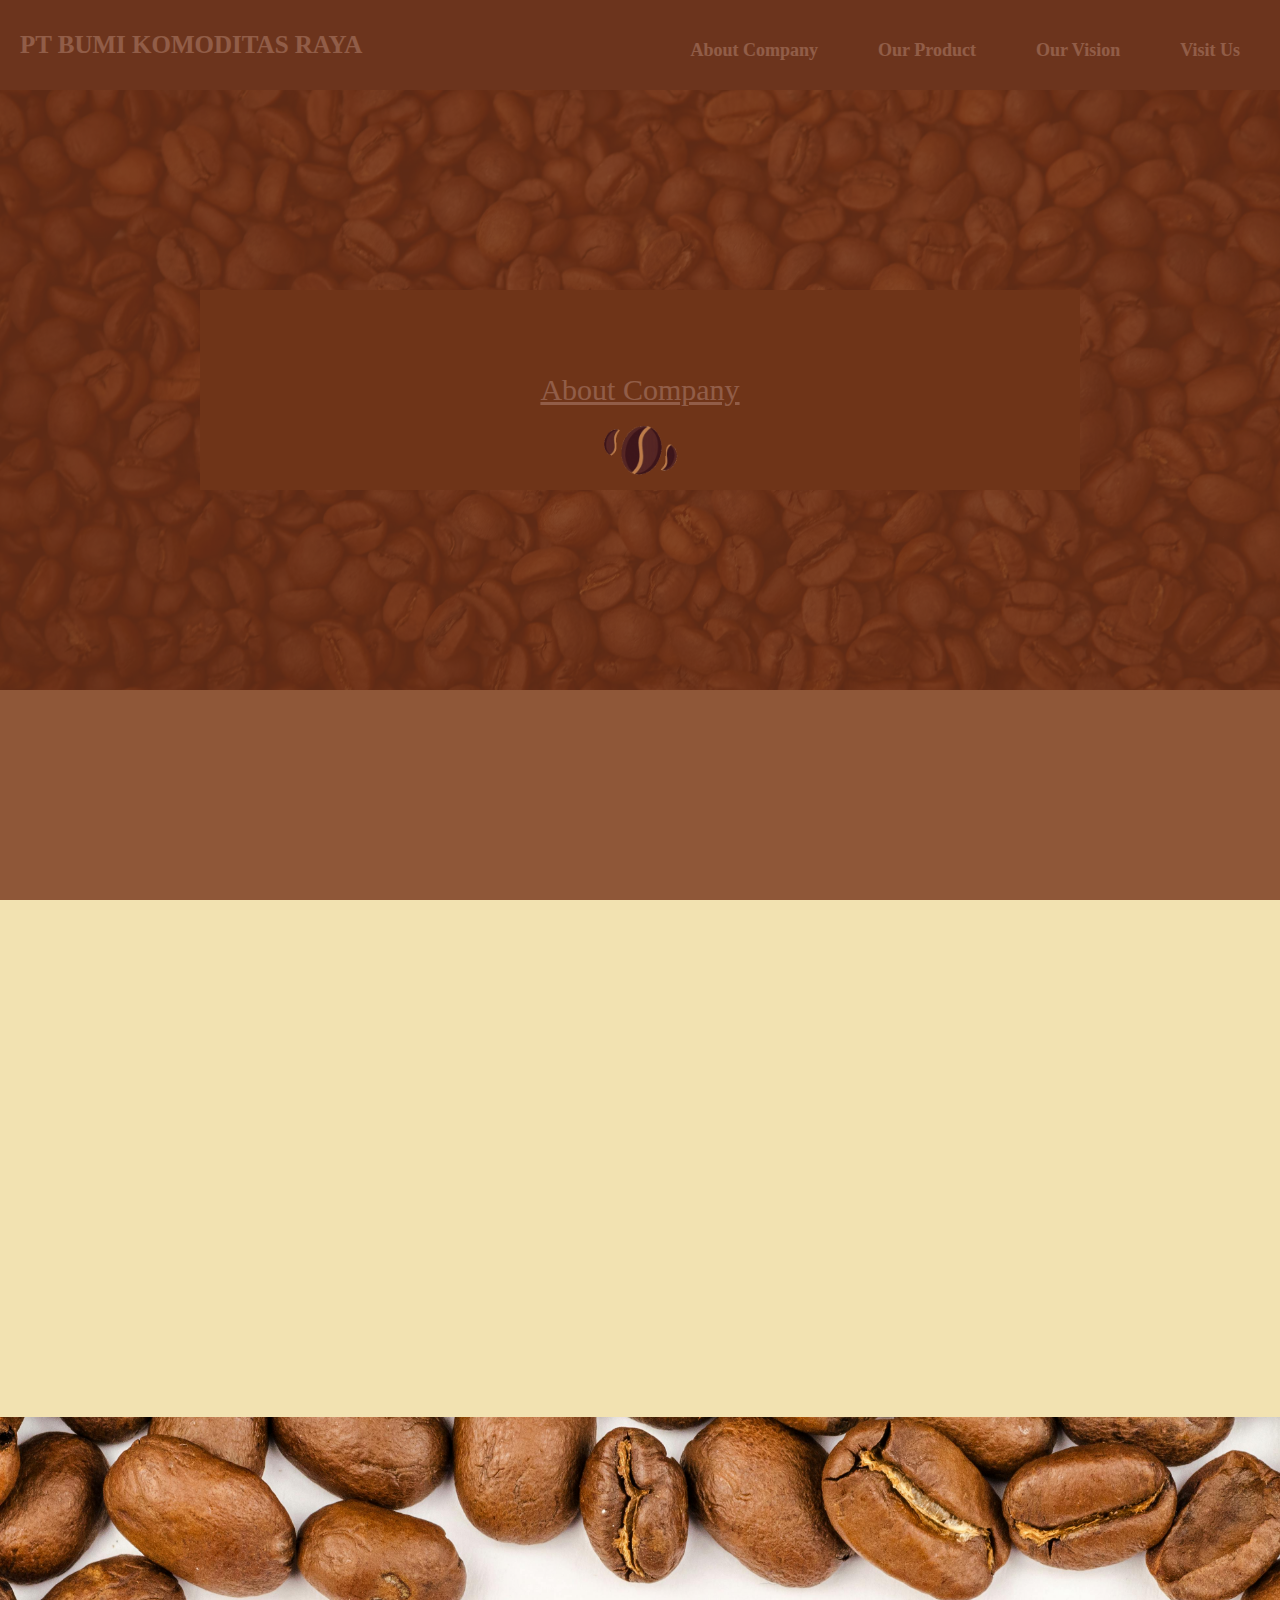
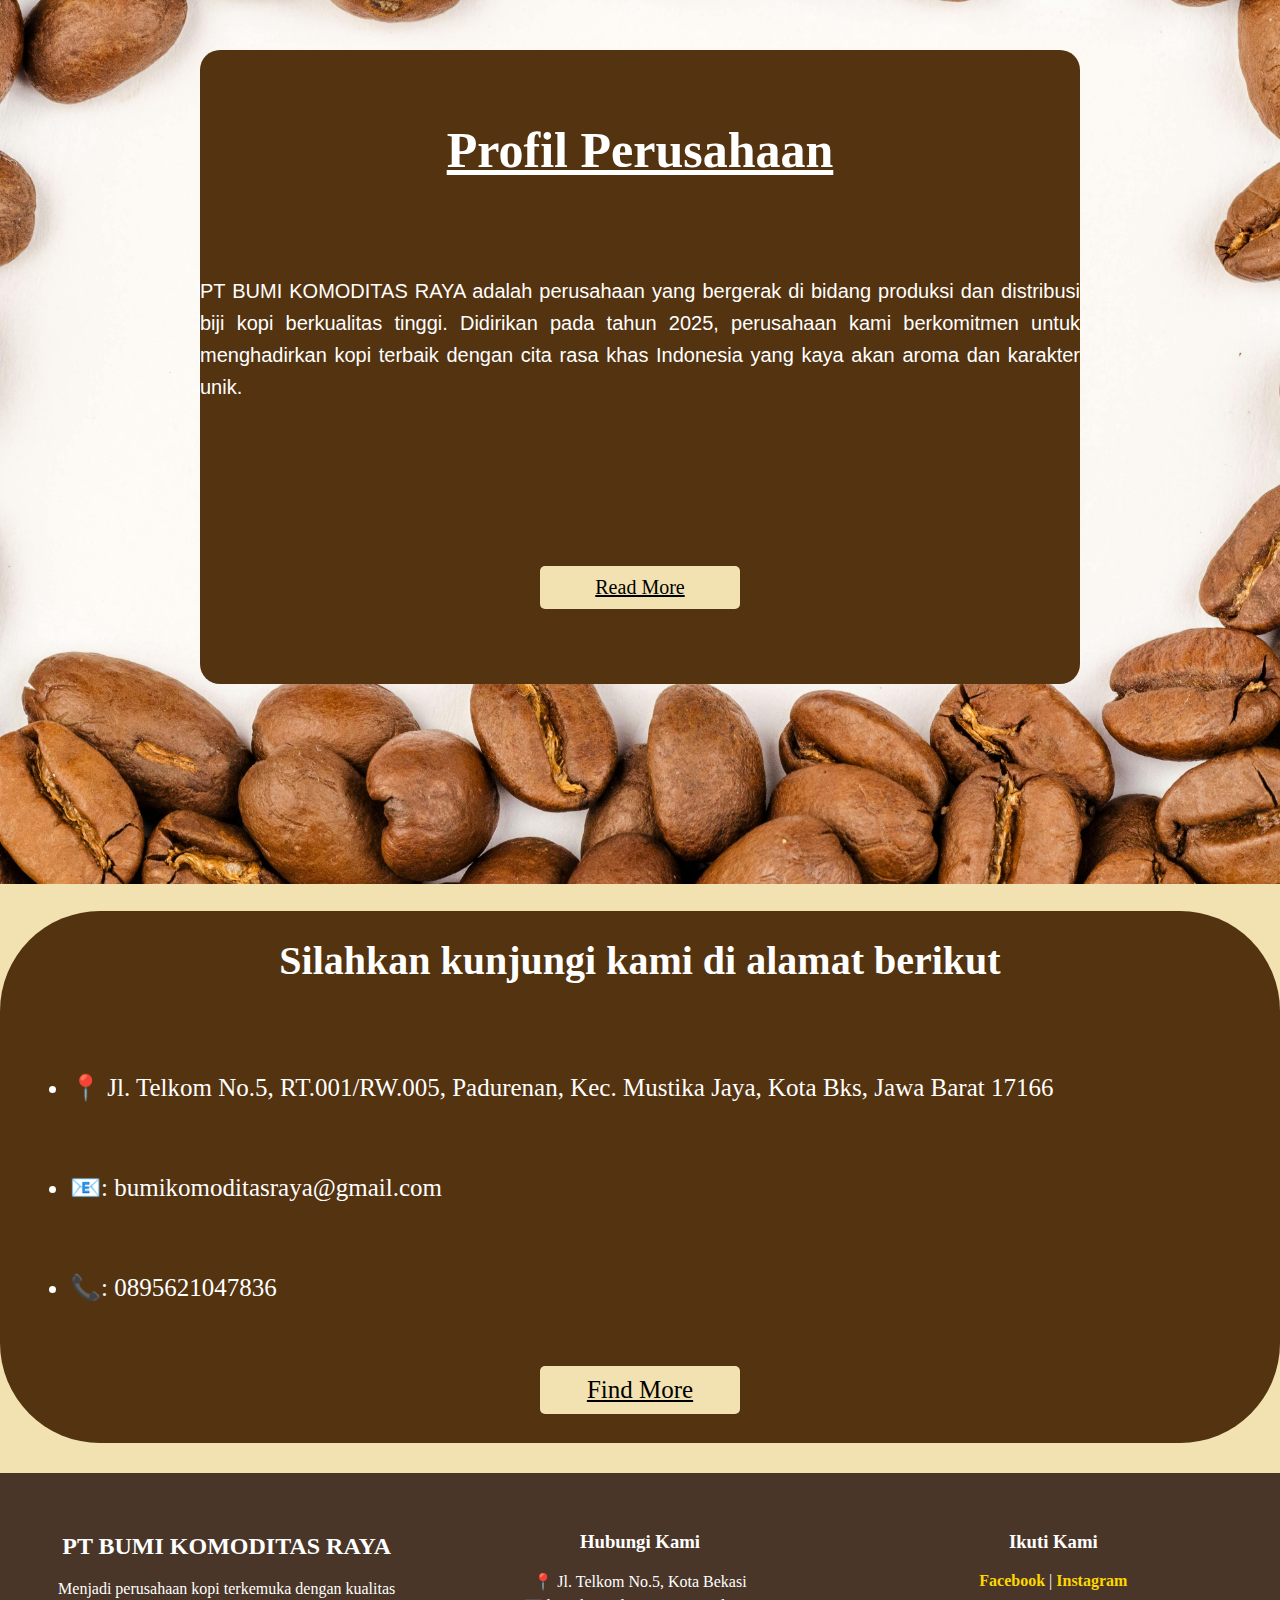
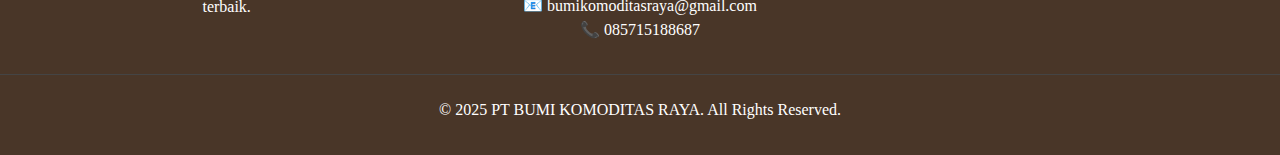
<file: index.html>
<!DOCTYPE html>
<html lang="en">
<head>
    <meta charset="UTF-8">
    <meta name="viewport" content="width=device-width, initial-scale=1.0">
    <title>Document</title>
    <link rel="stylesheet" href="style/index.css">
    <link rel="stylesheet" href="style/loading.css">
    <link rel="stylesheet" href="style/respon.css">
    <script src="java/loading.js"></script>
</head>
<body>
    <div id="loading-screen">
        <img src="asset/loading1.gif" alt="Loading...">
    </div>
    <!-- Start Header-->
      <div class="header-container">
        <p><a href="index.html" style="text-decoration: none; color: inherit;">PT BUMI KOMODITAS RAYA</a></p>
        <nav>
            <ul>
                <li><a href="about.html">About Company</a></li>
                <li><a href="product.html">Our Product</a></li>
                <li><a href="vision.html">Our Vision</a></li>
                <li><a href="visit.html">Visit Us</a></li>
            </ul>
        </nav>
      </div>
     <!--End Header-->

     <!--Start Section Upper-->
        <section class="upper">
        <div class="section-upper">
            <div class="slider">
                <div class="slides">
                    <li class="slide active"><a href="about.html" style="text-decoration: underline; color: white;">About Company</a></li>
                    <li class="slide"><a href="product.html" style="text-decoration: underline; color: white;">Our Product</a></li>
                    <li class="slide"><a href="vision.html" style="text-decoration: underline; color: white;">Our Vision</a></li>
                    <li class="slide"><a href="visit.html" style="text-decoration: underline; color: white;">Visit Us</a></li>
                </div>
        </div>
        </div>
        <script>
             let index = 0;

            function nextSlide() {
            const slides = document.querySelector(".slides");
            index = (index + 1) % 4; // Ganti angka 3 sesuai jumlah slide
            slides.style.transform = `translateX(-${index * 100}%)`;
            }
            setInterval(nextSlide, 3000); // Ganti slide setiap 3 detik
          </script>
        </section>
     <!--End Section Upper-->

    <!--Start upper Middle-->
<section class="middle">
    <div class="hidden">
      <div class="section-middle">
        <div class="hidden slide-right">
            <id class="visi">
            <div style="flex: flex; flex-direction: row;">
                <h1 style="font-size: 40px; text-decoration: underline;text-align: center;">Visi</h1>
                <h3>Menjadikan perusahaan kopi terkemuka di Indonesia yang menyajikan kopi...</h3>
                <a href="vision.html">
                    <button type="submit" style="text-decoration: underline; font-family: 'Times New Roman', Times, serif; font-size: 20px">Read more</button>
                </a>
            </div>
            </id>
        </div>
        <div class="hidden slide-left">
            <id class="misi">
            <div style="flex: flex; flex-direction: row;">
                <h1 style="font-size: 40px;text-decoration: underline; text-align: center;">Misi</h1>
                <h3>Menghasilkan kopi berkualitas tinggi dengan menggunakan biji kopi segar dan proses pengolahan yang baik....</h3>
                <a href="vision.html">
                    <button type="submit" style="text-decoration: underline; font-family: 'Times New Roman', Times, serif; font-size: 20px;">Read more</button>
                </a>
            </div>
            </id>
        </div>
        </div>
    </div>
    <script>
        function revealOnScroll() {
            let element = document.querySelectorAll(".hidden");
            let windowHeight = window.innerHeight;

            element.forEach(element => {
                let elementTop = element.getBoundingClientRect().top;

                if (elementTop < windowHeight -100) {
                    element.classList.add("show")
                }
            }
                
            )
        }
        window.addEventListener("scroll", revealOnScroll);
    </script>
</section>
    <!--End upper Middle-->


<!--Start Middle Section-->
<section>
    <div class="penjelasan-pt">
        <div class="isi-pt">
                <h1 style="font-size: 50px;color: white;">Profil Perusahaan</h1>
                    <p style="font-size: 20px; color: white;">
                    PT BUMI KOMODITAS RAYA adalah perusahaan yang bergerak di bidang produksi dan distribusi
                    biji kopi berkualitas tinggi. Didirikan pada tahun 2025,
                    perusahaan kami berkomitmen untuk menghadirkan kopi terbaik dengan
                    cita rasa khas Indonesia yang kaya akan aroma dan karakter unik.</p>
                    <a href="about.html">
                    <button type="submit" style="text-decoration: underline; font-family: 'Times New Roman', Times, serif; font-size: 20px;margin-bottom: auto;">Read More</button>
                    </a>
            </div>
        </div>
    </div>
</section>
<!--End Middle Section-->

<!--visit Start-->
    <section>
        <div class="visit">
            <h1 style="font-size: 40px;">Silahkan kunjungi kami di alamat berikut</h1>
            <ul class="address">
                <li>📍 Jl. Telkom No.5, RT.001/RW.005, Padurenan, Kec. Mustika Jaya, Kota Bks, Jawa Barat 17166</li>
                <li><a href="mailto:bumikomoditasraya@gmail.com" style="color: white; text-decoration: none;"></a>📧: bumikomoditasraya@gmail.com</a></li>
                <li><a href="https://wa.me/6285715188687" style="color: white; text-decoration: none;">📞: 0895621047836</a></li>
            </ul>
            <a href="visit.html">
            <button type="submit" style="text-decoration: underline; font-family: 'Times New Roman', Times, serif; font-size: 25px; margin-bottom: auto;">Find More</button>
            </a>
        </div>
    </section>
<!--visit End-->

<!-- Footer Start -->
<footer>
    <div class="footer-container">
        <div class="footer-content">
            <h2>PT BUMI KOMODITAS RAYA</h2>
            <p>Menjadi perusahaan kopi terkemuka dengan kualitas terbaik.</p>
        </div>
        <div class="footer-contact">
            <h3>Hubungi Kami</h3>
            <ul>
                <li>📍 Jl. Telkom No.5, Kota Bekasi</li>
                <li>📧 bumikomoditasraya@gmail.com</li>
                <li>📞 085715188687</a></li>
            </ul>
        </div>
        <div class="footer-social">
            <h3>Ikuti Kami</h3>
            <a href="https://facebook.com">Facebook</a> |
            <a href="https://instagram.com">Instagram</a>
        </div>
    </div>
    <div class="footer-bottom">
        <p>&copy; 2025 PT BUMI KOMODITAS RAYA. All Rights Reserved.</p>
    </div>
</footer>
<!-- Footer End -->
</body>
</html>
</file>
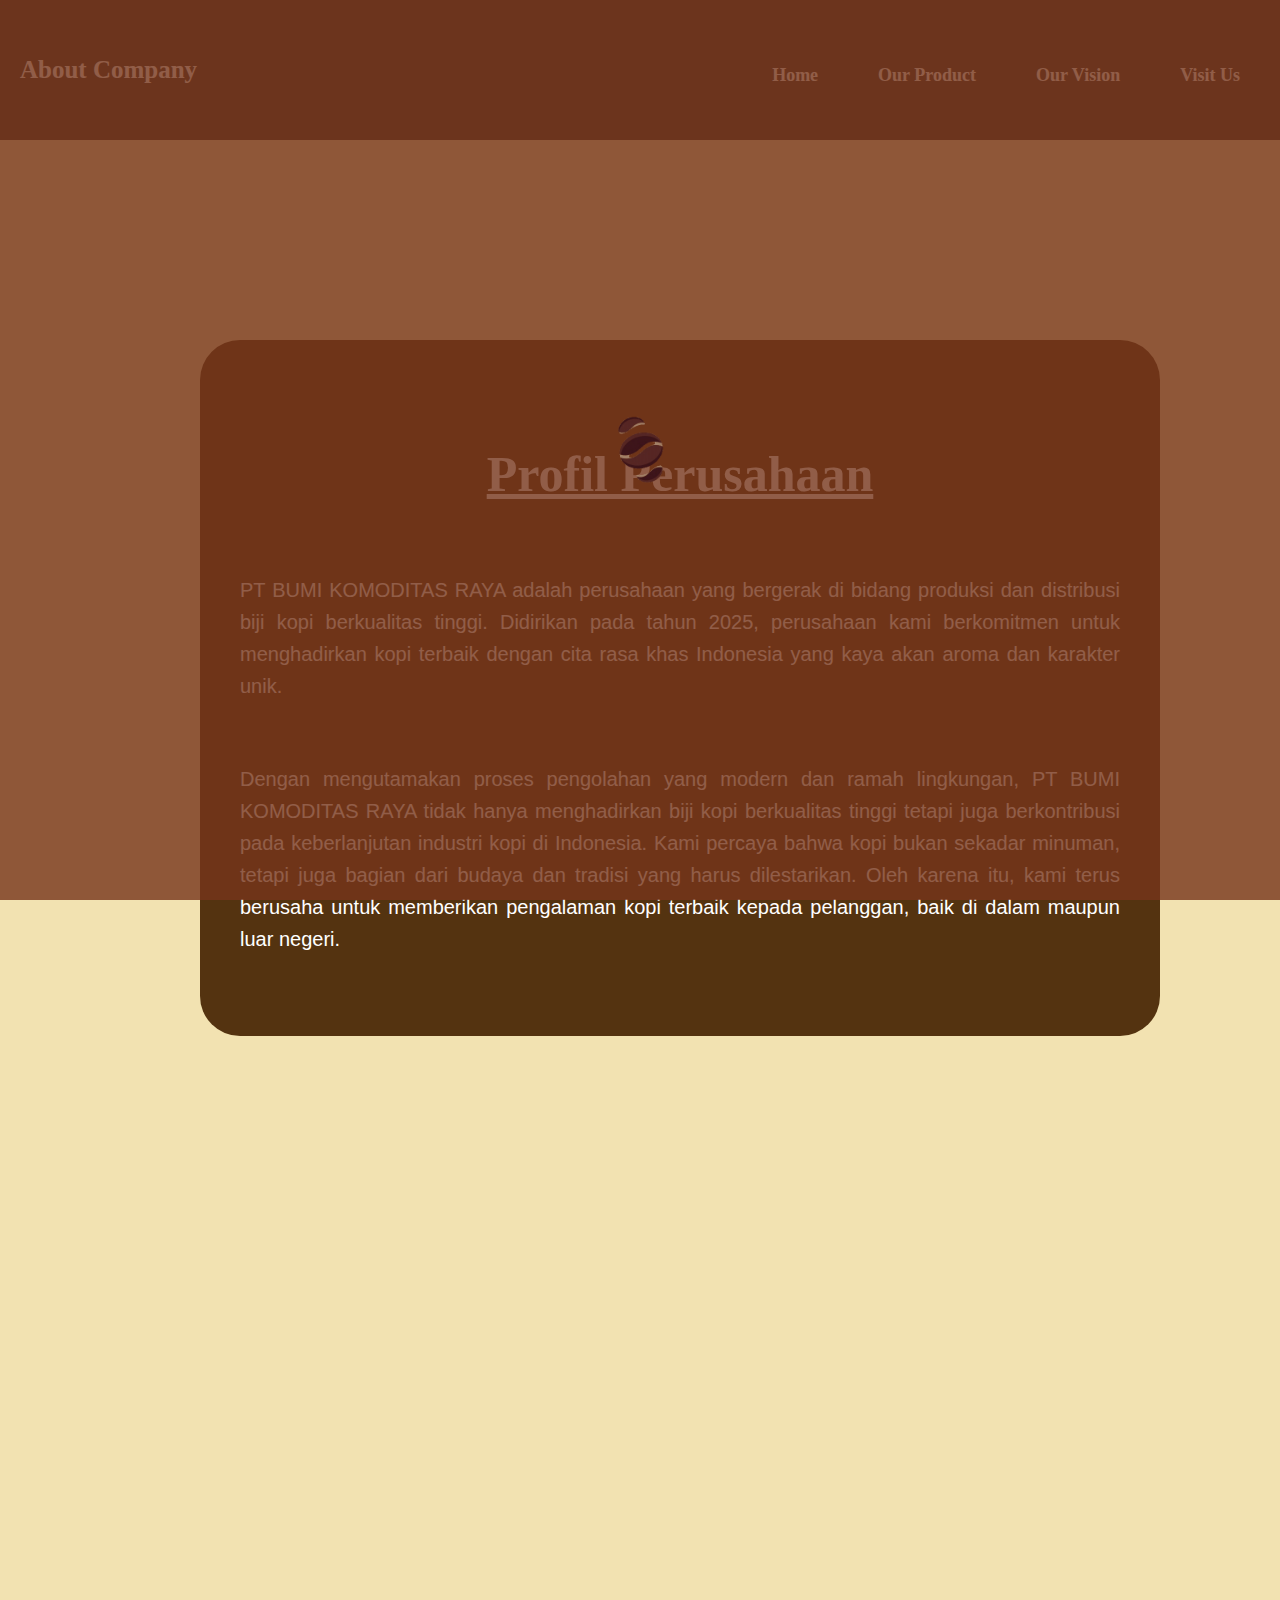
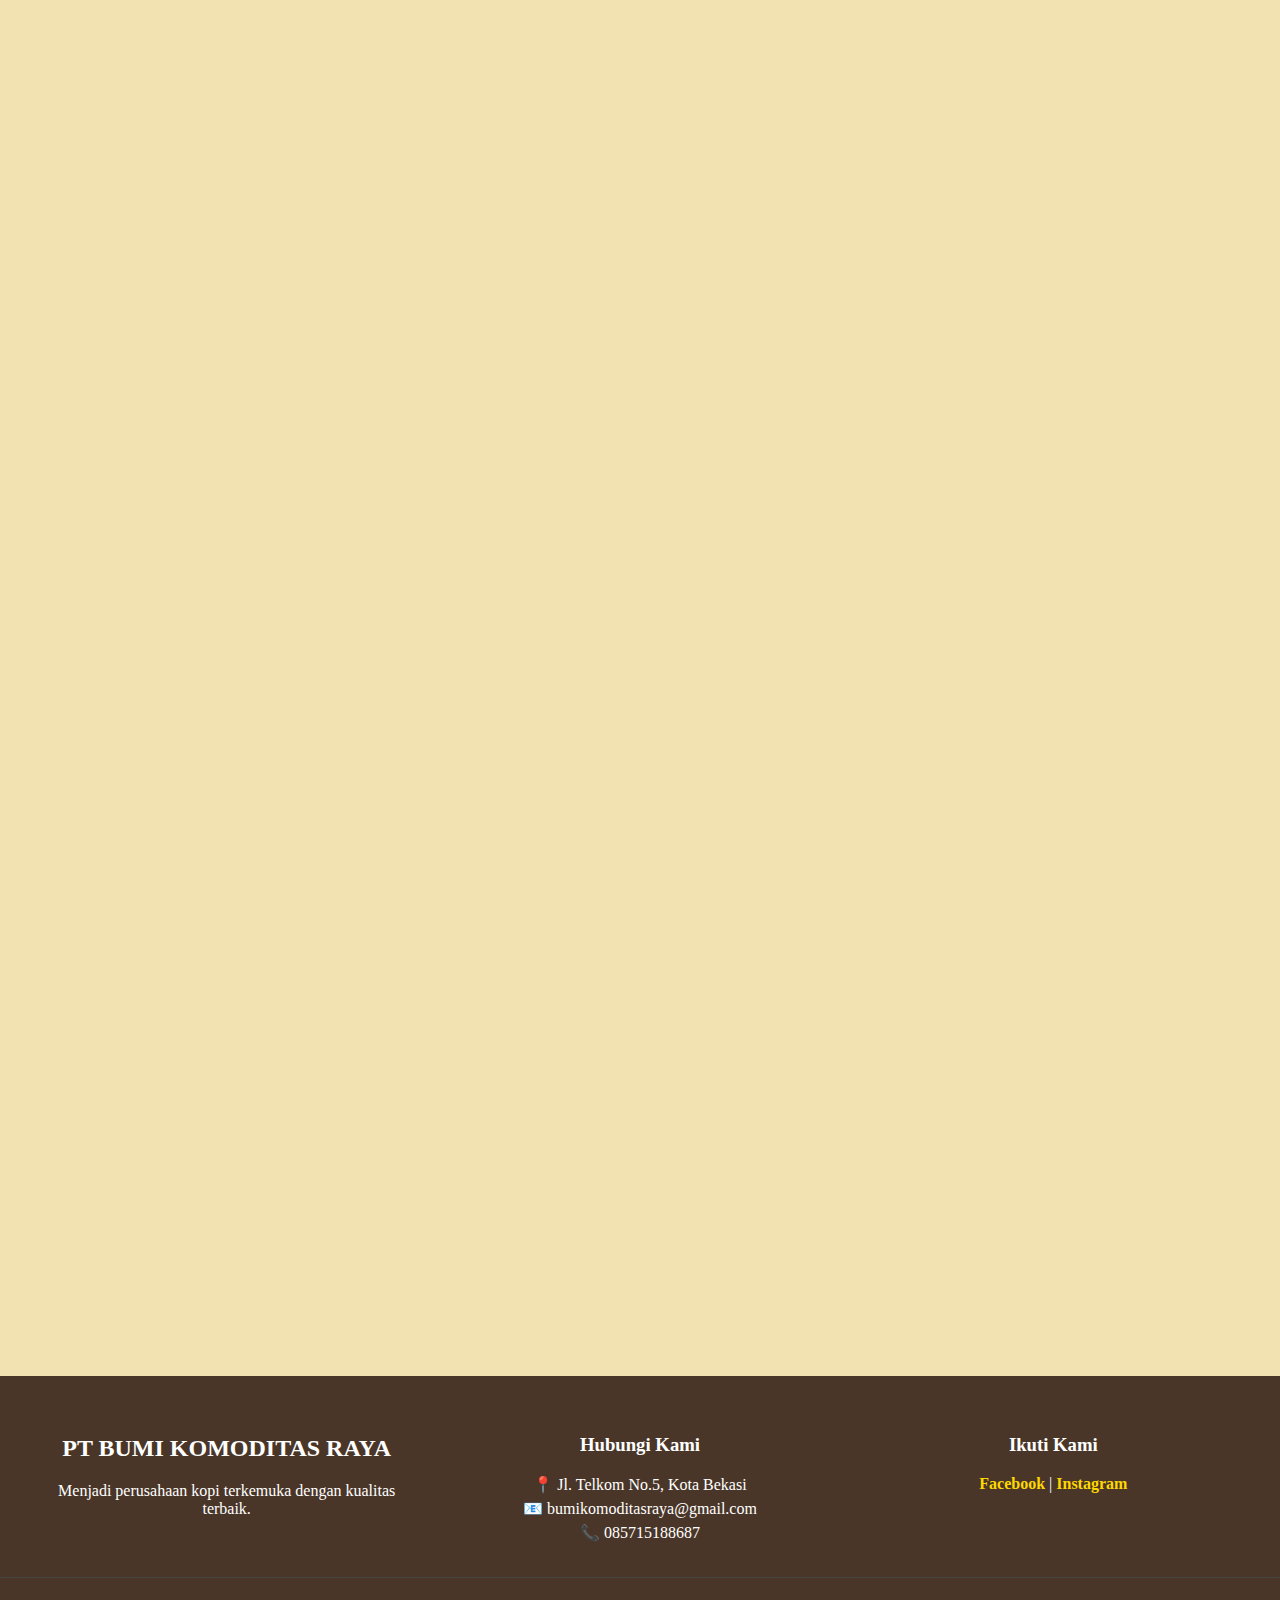
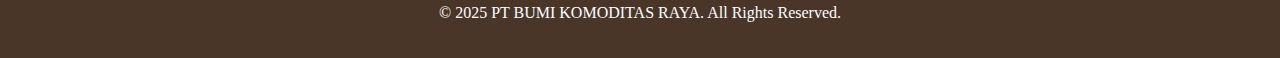
<file: about.html>
<!DOCTYPE html>
<html lang="en">
<head>
    <meta charset="UTF-8">
    <meta name="viewport" content="width=device-width, initial-scale=1.0">
    <title>About Company</title>
    <link rel="stylesheet" href="style/about.css">
    <link rel="stylesheet" href="style/loading.css">
    <script src="java/loading.js"></script>
</head>
<body>
    <div id="loading-screen">
        <img src="asset/loading1.gif" alt="Loading...">
    </div>
    <!-- Start Header-->
      <div class="header-container">
        <p><a href="about.html" style="text-decoration: none; color: inherit;">About Company</a></p>
        <nav>
            <ul>
                <li><a href="index.html">Home</a></li>
                <li><a href="product.html">Our Product</a></li>
                <li><a href="vision.html">Our Vision</a></li>
                <li><a href="visit.html">Visit Us</a></li>
            </ul>
        </nav>
      </div>
     <!--End Header-->

<!--Start Middle Section-->
<section>
    <div class="penjelasan-pt">
        <div class="isi-pt">
                <h1 style="font-size: 50px;color: white;">Profil Perusahaan</h1>
                    <p style="font-size: 20px; color: white;">
                    PT BUMI KOMODITAS RAYA adalah perusahaan yang bergerak di bidang produksi dan distribusi
                    biji kopi berkualitas tinggi. Didirikan pada tahun 2025,
                    perusahaan kami berkomitmen untuk menghadirkan kopi terbaik dengan
                    cita rasa khas Indonesia yang kaya akan aroma dan karakter unik.</p>
                    <p style="font-size: 20px; color: white;">
                        Dengan mengutamakan proses pengolahan yang modern dan ramah lingkungan, PT BUMI KOMODITAS RAYA tidak hanya
                        menghadirkan biji kopi berkualitas tinggi tetapi juga berkontribusi pada keberlanjutan industri kopi di Indonesia.
                        Kami percaya bahwa kopi bukan sekadar minuman, tetapi juga bagian dari budaya dan tradisi yang harus dilestarikan.
                        Oleh karena itu, kami terus berusaha untuk memberikan pengalaman kopi terbaik kepada pelanggan, baik di dalam
                        maupun luar negeri.
                    </p>
            </div>
        </div>
    </div>
</section>
<!--End Middle Section-->

<!--Foto start-->
<section class="background-about">
<div class="foto-container">
    <div class="foto-kanan">
    <img src="asset/biji kopi 1.jpeg" alt="biji kopi 1" class="hidden hidden-right">
    <img src="asset/biji kopi 2.jpeg" alt="biji kopi 2" class="hidden hidden-right">
    <img src="asset/biji kopi 3.jpeg" alt="biji kopi 3" class="hidden hidden-right">
    </div>
    <div class="foto-kiri">
    <img src="asset/biji kopi 4.jpeg" alt="biji kopi 4" class="hidden hidden-left">
    <img src="asset/gudang 2.jpeg" alt="gudang 2" class="hidden hidden-left">
    <img src="asset/gudang 1.jpeg" alt="gudang 1" class="hidden hidden-left">
    </div>
</div>
</div>

<script>
    function revealOnScroll() {
        let element = document.querySelectorAll(".hidden");
        let windowHeight = window.innerHeight;

        element.forEach(element => {
            let elementTop = element.getBoundingClientRect().top;

            if (elementTop < windowHeight -100) {
                element.classList.add("show")
            }
        }
            
        )
    }
    window.addEventListener("scroll", revealOnScroll);
</script>
</section>
<!--Foto End-->

<!-- Footer Start -->
<footer>
    <div class="footer-container">
        <div class="footer-content">
            <h2>PT BUMI KOMODITAS RAYA</h2>
            <p>Menjadi perusahaan kopi terkemuka dengan kualitas terbaik.</p>
        </div>
        <div class="footer-contact">
            <h3>Hubungi Kami</h3>
            <ul>
                <li>📍 Jl. Telkom No.5, Kota Bekasi</li>
                <li>📧 bumikomoditasraya@gmail.com</li>
                <li>📞 085715188687</a></li>
            </ul>
        </div>
        <div class="footer-social">
            <h3>Ikuti Kami</h3>
            <a href="https://facebook.com">Facebook</a> |
            <a href="https://instagram.com">Instagram</a>
        </div>
    </div>
    <div class="footer-bottom">
        <p>&copy; 2025 PT BUMI KOMODITAS RAYA. All Rights Reserved.</p>
    </div>
</footer>
<!-- Footer End -->

</body>
</html>
</file>
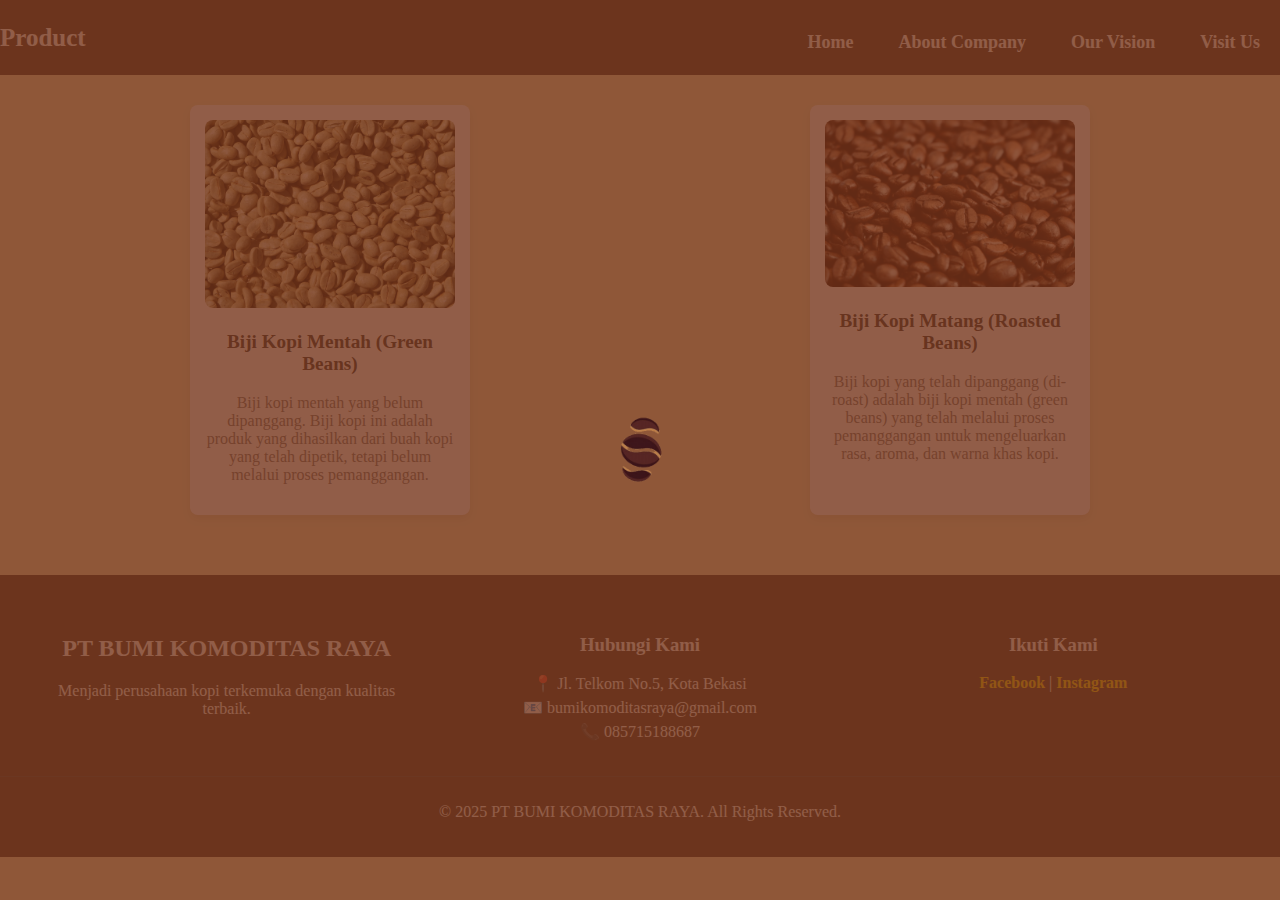
<file: product.html>
<!DOCTYPE html>
<html lang="id">
<head>
    <meta charset="UTF-8">
    <meta name="viewport" content="width=device-width, initial-scale=1.0">
    <title>Daftar Produk Biji Kopi</title>
    <link rel="stylesheet" href="style/product.css">
    <link rel="stylesheet" href="style/loading.css">
    <script src="java/loading.js"></script>
</head>
<body>
    <div id="loading-screen">
        <img src="asset/loading1.gif" alt="Loading...">
    </div>
    <header>
          <!-- Start Header-->
          <div class="header-container">
            <p><a href="product.html" style="text-decoration: none; color: inherit;">Product</a></p>
            <nav>
                <ul>
                    <li><a href="index.html">Home</a></li>
                    <li><a href="about.html">About Company</a></li>
                    <li><a href="vision.html">Our Vision</a></li>
                    <li><a href="visit.html">Visit Us</a></li>
                </ul>
            </nav>
          </div>
         <!--End Header-->
    </header>

    <div id="product-list" class="product-list">
        <!-- Daftar produk kopi akan ditambahkan melalui JavaScript -->
    </div>
    <script src="java/product.js"></script>
    
    <!-- Footer Start -->
<footer>
    <div class="footer-container">
        <div class="footer-content">
            <h2>PT BUMI KOMODITAS RAYA</h2>
            <p>Menjadi perusahaan kopi terkemuka dengan kualitas terbaik.</p>
        </div>
        <div class="footer-contact">
            <h3>Hubungi Kami</h3>
            <ul>
                <li>📍 Jl. Telkom No.5, Kota Bekasi</li>
                <li>📧 bumikomoditasraya@gmail.com</li>
                <li>📞 085715188687</a></li>
            </ul>
        </div>
        <div class="footer-social">
            <h3>Ikuti Kami</h3>
            <a href="https://facebook.com">Facebook</a> |
            <a href="https://instagram.com">Instagram</a>
        </div>
    </div>
    <div class="footer-bottom">
        <p>&copy; 2025 PT BUMI KOMODITAS RAYA. All Rights Reserved.</p>
    </div>
</footer>
<!-- Footer End -->
</body>
</html>
</file>
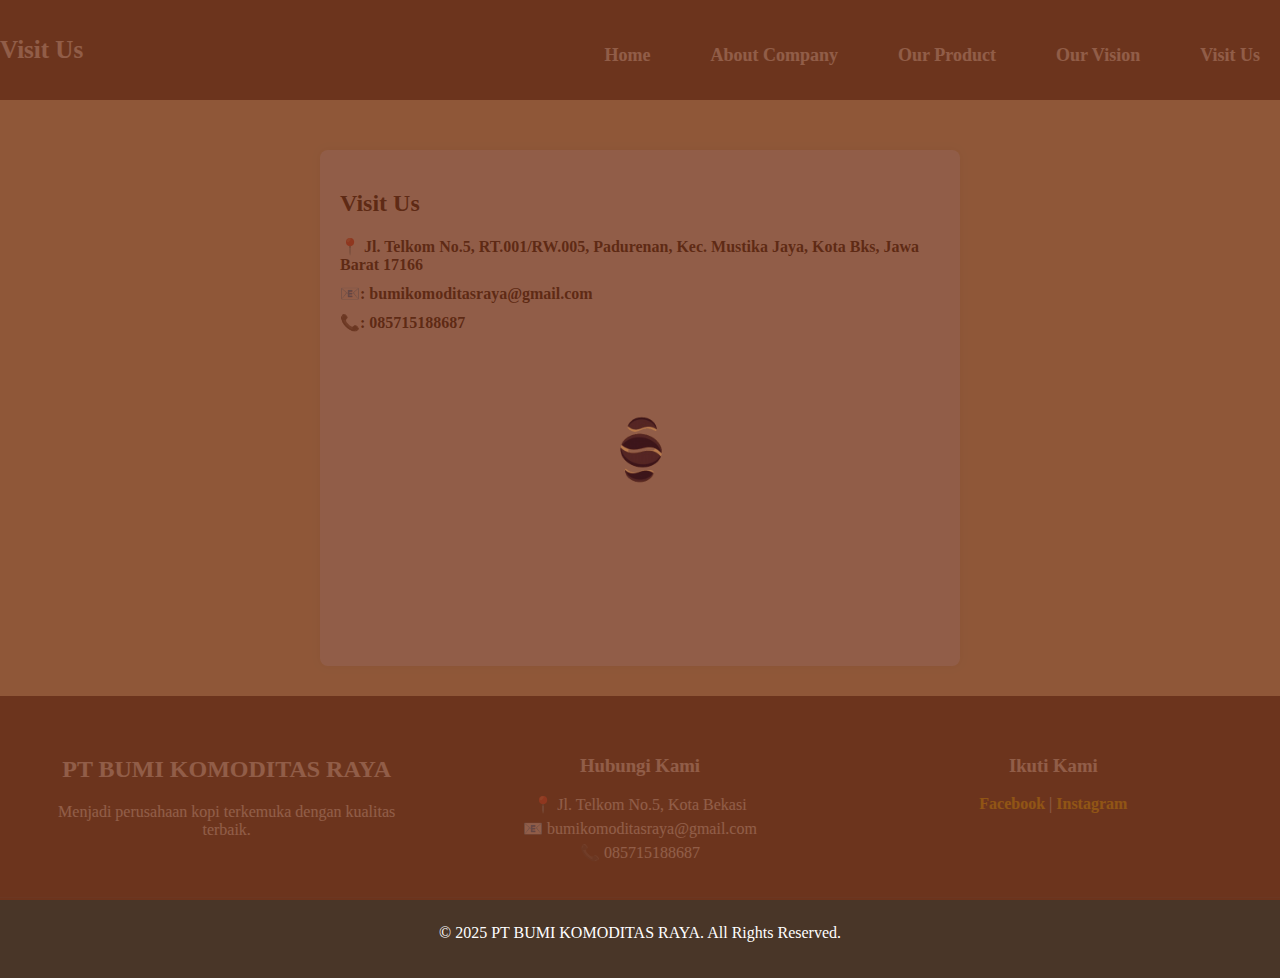
<file: visit.html>
<!DOCTYPE html>
<html lang="id">
<head>
    <meta charset="UTF-8">
    <meta name="viewport" content="width=device-width, initial-scale=1.0">
    <title>Alamat dengan Google Maps</title>
    <link rel="stylesheet" href="style/visit.css">
    <link rel="stylesheet" href="style/loading.css">
    <script src="java/loading.js"></script>
</head>
<body>
    <div id="loading-screen">
        <img src="asset/loading1.gif" alt="Loading...">
    </div>

        <!-- Start Header-->
        <div class="header-container">
            <p><a href="visit.html" style="text-decoration: none; color: inherit;">Visit Us</a></p>
            <nav>
                <ul>
                    <li><a href="index.html">Home</a></li>
                    <li><a href="about.html">About Company</a></li>
                    <li><a href="product.html">Our Product</a></li>
                    <li><a href="vision.html">Our Vision</a></li>
                    <li><a href="visit.html">Visit Us</a></li>
                </ul>
            </nav>
          </div>
         <!--End Header-->


    <div class="container">
        <h2>Visit Us</h2>
        <ul class="address">
            
            <li>📍 Jl. Telkom No.5, RT.001/RW.005, Padurenan, Kec. Mustika Jaya, Kota Bks, Jawa Barat 17166</li>
            <li><a href="mailto:bumikomoditasraya@gmail.com" style="color: black; text-decoration: none;">📧: bumikomoditasraya@gmail.com</a></li>
            <li><a href="https://wa.me/6285715188687" style="color: black; text-decoration: none;">📞: 085715188687</a></li>
        </ul>
        <!-- Google Maps Embed -->
        <iframe src="https://www.google.com/maps/embed?pb=!1m18!1m12!1m3!1d3965.5363613021304!2d107.0046486!3d-6.3244598!2m3!1f0!2f0!3f0!3m2!1i1024!2i768!4f13.1!3m3!1m2!1s0x2e69922871cb7129%3A0xb4d29d0c31d92811!2sJl.%20Telkom%20No.5%2C%20RT.003%2FRW.005%2C%20Padurenan%2C%20Kec.%20Mustika%20Jaya%2C%20Kota%20Bks%2C%20Jawa%20Barat%2016340!5e0!3m2!1sid!2sid!4v1742108479654!5m2!1sid!2sid" width="600" height="450" style="border:0;" allowfullscreen="" loading="lazy" referrerpolicy="no-referrer-when-downgrade"></iframe>

        </div>

    <script src="java/visit.js"></script>

    <!-- Footer Start -->
<footer>
    <div class="footer-container">
        <div class="footer-content">
            <h2>PT BUMI KOMODITAS RAYA</h2>
            <p>Menjadi perusahaan kopi terkemuka dengan kualitas terbaik.</p>
        </div>
        <div class="footer-contact">
            <h3>Hubungi Kami</h3>
            <ul>
                <li>📍 Jl. Telkom No.5, Kota Bekasi</li>
                <li>📧 bumikomoditasraya@gmail.com</li>
                <li>📞 085715188687</a></li>
            </ul>
        </div>
        <div class="footer-social">
            <h3>Ikuti Kami</h3>
            <a href="https://facebook.com">Facebook</a> |
            <a href="https://instagram.com">Instagram</a>
        </div>
    </div>
    <div class="footer-bottom">
        <p>&copy; 2025 PT BUMI KOMODITAS RAYA. All Rights Reserved.</p>
    </div>
</footer>
<!-- Footer End -->
</body>
</html>
</file>
<file: style/index.css>
body {
    margin: 0;
    padding: 0;
    background-color: #F2E2B1;
} 

.header-container {
    background-color: #493628;
    padding: 20px;
    display: flex;
    align-items: center;
    justify-content: space-between;
    height: 50px;
}

nav ul li {
    display: inline-block;
    margin: 0 10px;
}

nav ul li a:hover {
    background-color: #F2E2B1;
    border-radius: 5px;
    text-decoration: underline;
}

ul {
    margin: 0px;
    padding: 0px;
}

.header-container p {
    margin: 0;
    font-size: 25px;
    font-weight: bold;
    text-decoration: solid;
    font-weight: bold;
    color: white;
}

nav ul li a {
    color: white;
    text-decoration: none;
    font-weight: bolder;
    padding: 10px;
    font-size: 18px;
}

nav ul {
    list-style: none;
    padding: 0;
    margin: 10px 0 0;
    display: flex;
    gap: 20px;
}

.section-upper {
    display: flex;
    justify-content: center;
    align-items: center;
}

.upper {
    justify-content: center;
    text-align: center;
    background-image: url(../asset/download.jpg);
    max-width: 100%;
    background-size: cover;
    padding: 200px;
    background-position: center;
    background-repeat: no-repeat;
}

.slider {
    width: 100%;
    height: 100%;
    overflow: hidden;
    position: relative;
  }
  
  .slides {
    display: flex;
    transition: transform 0.5s ease-in-out;
    color: white;
  }
  
  .slide {
    background-color: #543310;
    min-width: 100%;
    text-align: center;
    line-height: 200px;
    font-size: 30px;
    text-decoration: none;
    list-style: none;
  }


.visi {
  justify-content: center;
  display: flex;
  align-items: center;
  border: 2px solid transparent;
  background-color: #543310;
  padding: 50px;
  color: white;
  border-radius: 20px;
  box-shadow: 0px 0px 0px rgba(0, 0, 0, 0.1);
  text-align: center;
}

.visi, .misi {
    margin: 50px auto;
    max-width: 80%;
}

.misi {
    justify-content: center;
    display: flex;
    align-items: center;
    border: 2px solid transparent;
    background-color: #543310;
    color: white;
    padding: 50px;
    border-radius: 20px;
    box-shadow: 0px 0px 0px rgba(0, 0, 0, 0.1);
    margin-top: 10px;
    text-align: center;
  }

  button {
    width: 200px;
    padding: 10px;
    background-color: #F2E2B1;
    color: black;
    text-decoration: solid;
    border: none;
    border-radius: 5px;
    cursor: pointer;
}

.hidden {
    opacity: 0;
    transition: all 1s ease-in-out;
}

.slide-right {
    transform: translateY(-20px);
}

.slide-left {
    transform: translateY(20px);
}

.show {
    opacity: 1;
    transform: translateX(0);
}

.penjelasan-pt {
    background-image: url(../asset/middleback.jpg);
    background-size: cover;
    max-width: 100%;
    justify-content: center;
    margin-top: 20px;
    padding: 100px;
    text-align: center;
    align-items: center;
    padding: 200px;
    background-position: center;
    background-repeat: no-repeat;
}

.isi-pt {
    background-color: #543310;
    min-width: 100%;
    text-align: center;
    line-height: 200px;
    font-size: 30px;
    text-decoration: none;
    list-style: none;
    border-radius: 20px;
  }
  .isi-pt h1 {
    text-decoration: underline;
    margin-bottom: 5px;
}

.isi-pt p {
    font-family: 'Franklin Gothic Medium', 'Arial Narrow', Arial, sans-serif;
    line-height: 1.6;
    text-align: justify;
    display: inline-block;
    margin-bottom: 5px;
}

.visit {
    background-color: #543310;
    min-width: 100px;
    text-align: center;
    line-height: 100px;
    text-decoration: none;
    list-style: none;
    border-radius: 100px;
    color: white;
  }
  .address {
    text-decoration: none;
    margin-bottom: 5px;
    font-size: 25px;
    text-align: left;
    margin-left: 70px;
}

.ul li {
    font-family: 'Franklin Gothic Medium', 'Arial Narrow', Arial, sans-serif;
    line-height: 0.5;
    text-align: justify;
    display: inline-block;
}

footer {
    background-color: #493628; /* Warna latar belakang */
    color: white; /* Warna teks */
    padding: 20px 0;
    text-align: center;
    margin-top: 30px;
}

.footer-container {
    display: flex;
    justify-content: space-around;
    flex-wrap: wrap;
    padding: 20px;
}

.footer-content, .footer-contact, .footer-social {
    width: 30%;
}

.footer-contact ul {
    list-style: none;
    padding: 0;
}

.footer-contact li {
    margin: 5px 0;
}

.footer-social a {
    color: #ffd700; /* Warna emas */
    text-decoration: none;
    font-weight: bold;
}

.footer-bottom {
    margin-top: 10px;
    border-top: 1px solid #444;
    padding-top: 10px;
}
</file>
<file: style/loading.css>
#loading-screen {
    position: fixed;
    top: 0;
    left: 0;
    width: 100%;
    height: 100%;
    background: rgba(117, 52, 26, 0.8); /* Putih transparan */
    display: flex;
    align-items: center;
    justify-content: center;
    z-index: 9999;
    transition: opacity 1s ease-in-out; /* Animasi transparan */
}

 #loading-screen img {
    width: 150px; /* Ukuran GIF */
}
</file>
<file: style/respon.css>
@media (max-width: 480px) {
    .header-container {
        display: flex;
        flex-direction: column;
        align-items: center;
        justify-content: center;
        width: 100%;
        height: auto;
        padding: 10px;
    }

    .container {
        max-width: 100%;
        overflow-x: hidden;
    }
    

    nav ul {
        display: flex;
        flex-wrap: wrap;
        justify-content: center;
        flex-direction: column;
        text-align: center;
        gap: 10px;
        padding: 0;
        width: 100%;
        gap: 15px;
    }
    
    nav ul li {
        margin-bottom: 10px;
        width: 100%;
    }

    .upper {
        padding: 30px;
        text-align: center;
    }

    .visi, .misi {
        display: flex;
        flex-direction: column;
        align-items: center;
        text-align: center;
        margin: 20px auto;
        padding: 15px;
        max-width: 95%;
    }
    .penjelasan-pt {
        padding: 20px; /* Menambah padding untuk memperlebar kotak */
        max-width: 90%;
        border-radius: 20px;
        text-align: center;
    }

    .isi-pt {
        width: 100%;
        padding: 15px;
        box-sizing: border-box;
    }

    .isi-pt button {
        min-width: 120px;
        font-size: 16px; 
        padding: 12px;
        width: auto;  /* Tombol akan menyesuaikan ukurannya */
    }

    .footer-container {
        display: flex;
        flex-direction: column;
        align-items: center;
        text-align: center;
        gap: 10px;
    }

    .footer-content, .footer-contact, .footer-social {
        width: 100%;
        margin-bottom: 15px;
        text-align: center;
    }

    .isi-pt h1 {
        font-size: 16px;
    }

    .isi-pt p {
        font-size: 14px;
        text-align: center;
        line-height: 1.4;
    }

    .isi-pt button {
        font-size: 14px; 
        padding: 8px 16px;
        width: 140px; 
    }

    img {
        max-width: 100%;
        height: auto;
    }
}
</file>
<file: style/about.css>
body {
    margin: 0;
    padding: 0;
    background-color: #F2E2B1;
} 

.header-container {
    background-color: #493628;
    font-size: 10px;
    padding: 20px;
    display: flex;
    align-items: center;
    justify-content: space-between;
    height: 100px;
}

nav ul li {
    display: inline-block;
    margin: 0 10px;
}

nav ul li a:hover {
    background-color: #F2E2B1;
    border-radius: 5px;
    text-decoration: underline;
}

ul {
    margin: 0px;
    padding: 0px;
}

.header-container p {
    margin: 0;
    font-size: 25px;
    font-weight: bold;
    text-decoration: solid;
    font-weight: bold;
    color: white;
}

nav ul li a {
    color: white;
    text-decoration: none;
    font-weight: bolder;
    padding: 10px;
    font-size: 18px;
}

nav ul {
    list-style: none;
    padding: 0;
    margin: 10px 0 0;
    display: flex;
    gap: 20px;
}

.penjelasan-pt {
    background-size: cover;
    justify-content: center;
    padding: 100px;
    text-align: center;
    min-height: 500px;
    align-items: center;
    border-radius: 20px;
    padding: 200px;
    background-position: center;
    background-repeat: no-repeat;
}

.isi-pt {
    background-color: #543310;
    min-width: 100%;
    text-align: center;
    line-height: 120px;
    font-size: 30px;
    text-decoration: none;
    list-style: none;
    border-radius: 40px;
    padding : 40px; /* Menambah padding untuk memperlebar kotak */
  }
  .isi-pt h1 {
    text-decoration: underline;
    margin-bottom: 20px;
}

.isi-pt p {
    font-family: 'Franklin Gothic Medium', 'Arial Narrow', Arial, sans-serif;
    line-height: 1.6;
    text-align: justify;
    display: inline-block;
}

.background-about {
    padding: 100px;
    max-width: 100%;
    background-size: cover;
    padding: 200px;
    background-position: center;
    background-repeat: no-repeat;
}

.foto-container {
    display: flex;
    justify-content: space-between;
    padding: 50px;
    width: 100%;
    max-width: 1200px; /* Menyediakan batasan maksimal lebar */
}

.foto-kiri, .foto-kanan {
    display: flex;
    flex-direction: column;
    gap: 20px;
}

.foto-kiri img, .foto-kanan img {
    width: 300px;
    border-radius: 10px;
    box-shadow: 2px 2px 10px rgba(0, 0, 0, 0.2);
    transition: opacity 1s ease-out, transform 1s ease-out;
}

/* Posisi awal sebelum muncul */
.hidden {
    opacity: 0;
    transform: translateX(0);
}

.hidden-left {
    transform: translateX(-100px);
}

.hidden-right {
    transform: translateX(100px);
}

/* Efek saat elemen masuk ke viewport */
.show {
    opacity: 1;
    transform: translateX(0);
}

/* Responsif agar tetap rapi di HP */
@media (max-width: 768px) {
    .foto-container {
        flex-direction: column;
        align-items: center;
    }
    .foto-kiri, .foto-kanan {
        align-items: center;
    }
}

footer {
    background-color: #493628; /* Warna latar belakang */
    color: white; /* Warna teks */
    padding: 20px 0;
    text-align: center;
}

.footer-container {
    display: flex;
    justify-content: space-around;
    flex-wrap: wrap;
    padding: 20px;
}

.footer-content, .footer-contact, .footer-social {
    width: 30%;
}

.footer-contact ul {
    list-style: none;
    padding: 0;
}

.footer-contact li {
    margin: 5px 0;
}

.footer-social a {
    color: #ffd700; /* Warna emas */
    text-decoration: none;
    font-weight: bold;
}

.footer-bottom {
    margin-top: 10px;
    border-top: 1px solid #444;
    padding-top: 10px;
}
</file>
<file: style/product.css>
body {
    margin: 0;
    padding: 0;
    background-color: #F2E2B1;
}

.header-container {
    background-color: #493628;
    padding: 20;
    display: flex;
    align-items: center;
    justify-content: space-between;
    height: 75px;
}

nav ul li {
    display: inline-block;
    margin: 0 10px;
}

nav ul li a:hover {
    background-color: #F2E2B1;
    border-radius: 5px;
    text-decoration: underline;
}

ul {
    margin: 0px;
    padding: 0px;
}

.header-container p {
    margin: 0;
    font-size: 25px;
    font-weight: bold;
    text-decoration: solid;
    font-weight: bold;
    color: white;
}

nav ul li a {
    color: white;
    text-decoration: none;
    font-weight: bolder;
    padding: 10px;
    font-size: 18px;
}

nav ul {
    list-style: none;
    padding: 0;
    margin: 10px 0 0;
    display: flex;
    gap: 5px;
}

.product-list {
    display: flex;
    flex-wrap: wrap;
    justify-content: space-around;
    padding: 20px;
}

.product-card {
    background-color: white;
    box-shadow: 0 4px 8px rgba(0, 0, 0, 0.1);
    margin: 10px;
    border-radius: 8px;
    width: 250px;
    text-align: center;
    padding: 15px;
    transition: transform 0.2s ease;
}

.product-card:hover {
    transform: scale(1.05);
}

.product-card img {
    max-width: 100%;
    border-radius: 8px;
}

.product-info {
    margin-top: 15px;
}

.product-info h3 {
    font-size: 1.2em;
    color: #333;
}

.product-info p {
    font-size: 1em;
    color: #777;
}

.price {
    font-weight: bold;
    color: #4CAF50;
    font-size: 1.2em;
    margin-top: 10px;
}

footer {
    background-color: #493628; /* Warna latar belakang */
    color: white; /* Warna teks */
    padding: 20px 0;
    text-align: center;
    margin-top: 30px;
}

.footer-container {
    display: flex;
    justify-content: space-around;
    flex-wrap: wrap;
    padding: 20px;
}

.footer-content, .footer-contact, .footer-social {
    width: 30%;
}

.footer-contact ul {
    list-style: none;
    padding: 0;
}

.footer-contact li {
    margin: 5px 0;
}

.footer-social a {
    color: #ffd700; /* Warna emas */
    text-decoration: none;
    font-weight: bold;
}

.footer-bottom {
    margin-top: 10px;
    border-top: 1px solid #444;
    padding-top: 10px;
}
</file>
<file: style/visit.css>
body {
    margin: 0;
    padding: 0;
    background-color: #F2E2B1;
    text-align: left;
    text-decoration: none;
}

.header-container {
    background-color: #493628;
    padding: 20;
    display: flex;
    align-items: center;
    justify-content: space-between;
    height: 100px;
}

nav ul li {
    display: inline-block;
    margin: 0 10px;
}

nav ul li a:hover {
    background-color: #F2E2B1;
    border-radius: 5px;
    text-decoration: underline;
}

ul {
    margin: 0px;
    padding: 0px;
}

.header-container p {
    margin: 0;
    font-size: 25px;
    font-weight: bold;
    text-decoration: solid;
    font-weight: bold;
    color: white;
}

nav ul li a {
    color: white;
    text-decoration: none;
    font-weight: bolder;
    padding: 10px;
    font-size: 18px;
}

nav ul {
    list-style: none;
    padding: 0;
    margin: 10px 0 0;
    display: flex;
    gap: 20px;
}

.container {
    max-width: 600px;
    background: white;
    padding: 20px;
    border-radius: 8px;
    box-shadow: 0 0 10px rgba(0, 0, 0, 0.1);
    margin: auto;
    margin-top: 50px;
}

.address {
    font-size: 18px;
    margin-top: 10px;
    font-weight: bold;
}

iframe {
    width: 100%;
    height: 300px;
    border: none;
    margin-top: 10px;
    border-radius: 8px;
}

#map {
    width: 100%;
    height: 300px;
    margin-top: 10px;
    border-radius: 8px;
    border: 1px solid #ccc;
}

li {
    font-size: 16px;
    margin-top: 10px;
    text-decoration: none;
}

ul {
    list-style-type: none;
}

footer {
    background-color: #493628; /* Warna latar belakang */
    color: white; /* Warna teks */
    padding: 20px 0;
    text-align: center;
    margin-top: 30px;
}

.footer-container {
    display: flex;
    justify-content: space-around;
    flex-wrap: wrap;
    padding: 20px;
}

.footer-content, .footer-contact, .footer-social {
    width: 30%;
}

.footer-contact ul {
    list-style: none;
    padding: 0;
}

.footer-contact li {
    margin: 5px 0;
}

.footer-social a {
    color: #ffd700; /* Warna emas */
    text-decoration: none;
    font-weight: bold;
}

.footer-bottom {
    margin-top: 10px;
    border-top: 1px solid #444;
    padding-top: 10px;
}
</file>
